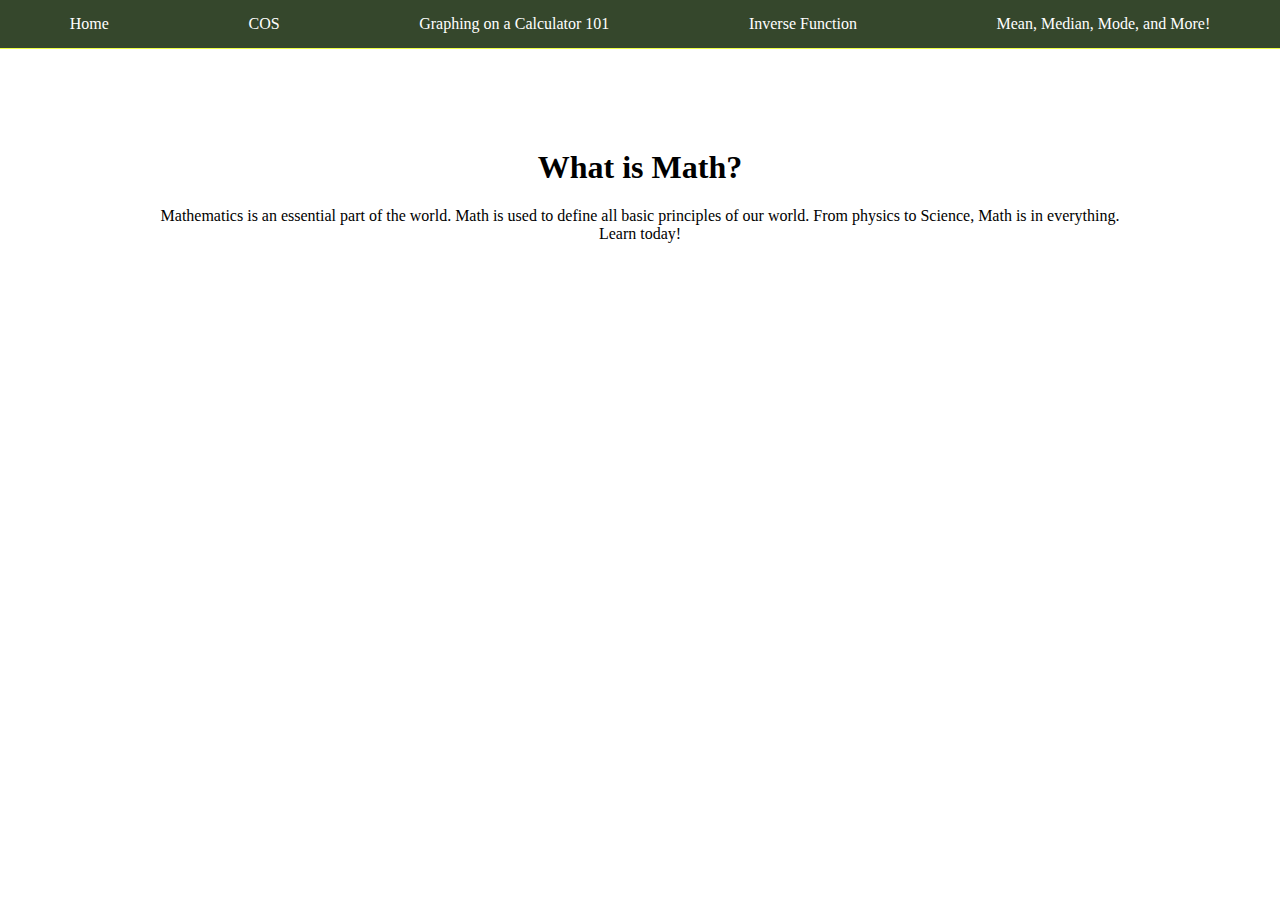
<file: Index.html>
<html lang="en">
    <head>

        <title> Mathematics </title>
        <link rel="stylesheet" href="stylish.css">

    </head>



    <body>
        
        <header>

            <nav>
                
                <ul>


                    <a href="#">

                     <li>Home</li>
 
                    </a>
 

                    <a href="cos.html">
 
                     <li>COS</li>
 
                    </a>
                      

                    <a href="graphing on a calculator.html">

                     <li>Graphing on a Calculator 101</li>
 
                    </a>
 

                    <a href="Inverse function.html">
 
                        <li>Inverse Function</li>
    
                    </a>

                       

                    <a href="Mean Median Mode and More!.html">
 
                        <li>Mean, Median, Mode, and More!</li>
    
                    </a>
                      
   
                </ul>


            </nav>

        </header>

        <main>

            <h1>What is Math?</h1>

            <section>

                <p> Mathematics is an essential part of the world. Math is used to define all basic principles of our world. From physics to Science, Math is in everything.  Learn today! </p>

            </section>
        </main>

    </body>


</html>
</file>
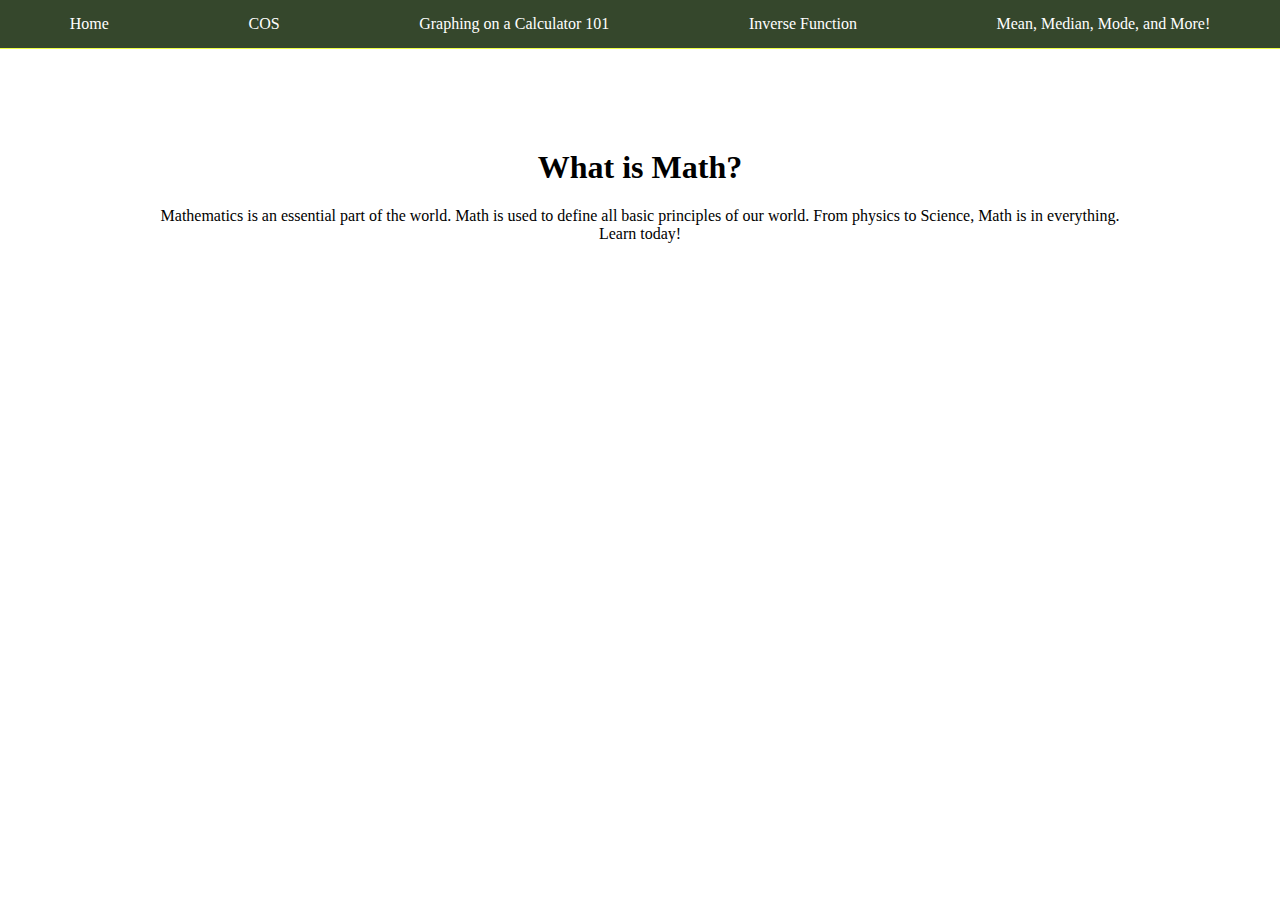
<file: index.html>
<html lang="en">
    <head>

        <title> Mathematics </title>
        <link rel="stylesheet" href="stylish.css">

    </head>



    <body>
        
        <header>

            <nav>
                
                <ul>


                    <a href="#">

                     <li>Home</li>
 
                    </a>
 

                    <a href="cos.html">
 
                     <li>COS</li>
 
                    </a>
                      

                    <a href="graphing on a calculator.html">

                     <li>Graphing on a Calculator 101</li>
 
                    </a>
 

                    <a href="Inverse function.html">
 
                        <li>Inverse Function</li>
    
                    </a>

                       

                    <a href="Mean Median Mode and More!.html">
 
                        <li>Mean, Median, Mode, and More!</li>
    
                    </a>
                      
   
                </ul>


            </nav>

        </header>

        <main>

            <h1>What is Math?</h1>

            <section>

                <p> Mathematics is an essential part of the world. Math is used to define all basic principles of our world. From physics to Science, Math is in everything.  Learn today! </p>

            </section>
        </main>

    </body>


</html>
</file>
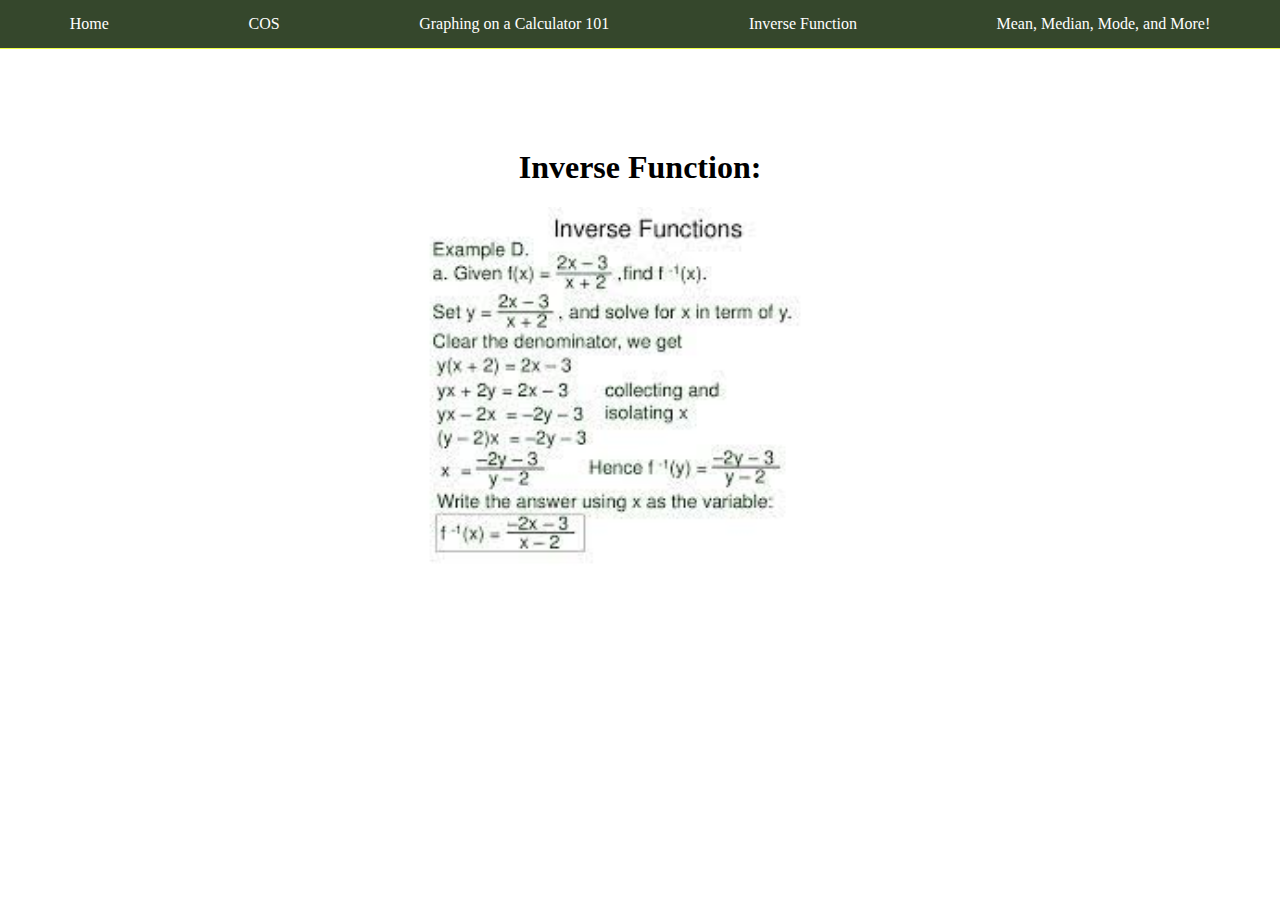
<file: Inverse function.html>
<html lang="en">
    <head>

        <title> Mathematics </title>
        <link rel="stylesheet" href="stylish.css">

    </head>



    <body>
        
        <header>

            <nav>
                
                <ul>


                    <a href="index.html">

                     <li>Home</li>
 
                    </a>
 

                    <a href="cos.html">
 
                     <li>COS</li>
 
                    </a>
                      

                    <a href="graphing on a calculator.html">

                     <li>Graphing on a Calculator 101</li>
 
                    </a>
 

                    <a href="#">
 
                        <li>Inverse Function</li>
    
                    </a>

                       

                    <a href="Mean Median Mode and More!.html">
 
                        <li>Mean, Median, Mode, and More!</li>
    
                    </a>
                      
   
                </ul>


            </nav>

        </header>

        <main>

            <h1>Inverse Function:</h1>

            <section>

                <img src="[data-uri]" width="50%">

            </section>

        </main>

    </body>




</html>
</file>
<file: stylish.css>
body {
    background-image: url("https://i.pinimg.com/736x/21/39/3c/21393c41e9afb4beb99e32a5be5f3655.jpg");
    background-repeat: no-repeat;
    background-size: cover;
    margin: 0;
    }
    
    main {
    background-color: rgb(255, 255, 255);
    width: 75%;
    text-align: center;
    padding: 3% 5%;
    margin: 40px auto;
    border-radius: 15px;
    }
    
    nav {
    background-color: rgb(53, 71, 44);
    color: rgb(255, 255, 255);
    border-bottom: 1px rgb(237, 255, 71) double;
    padding: 15px 0;
    }
    
    nav ul {
    list-style-type: none;
    padding: 0;
    color:rgb(255, 255, 255);
    display: flex;
    justify-content: space-around;
    margin: 0;
    }
    a {
    text-decoration: none;
    color: rgb(255, 255, 255);
    }
    
    ul, ol {
    list-style-position: inside;
    }
</file>
